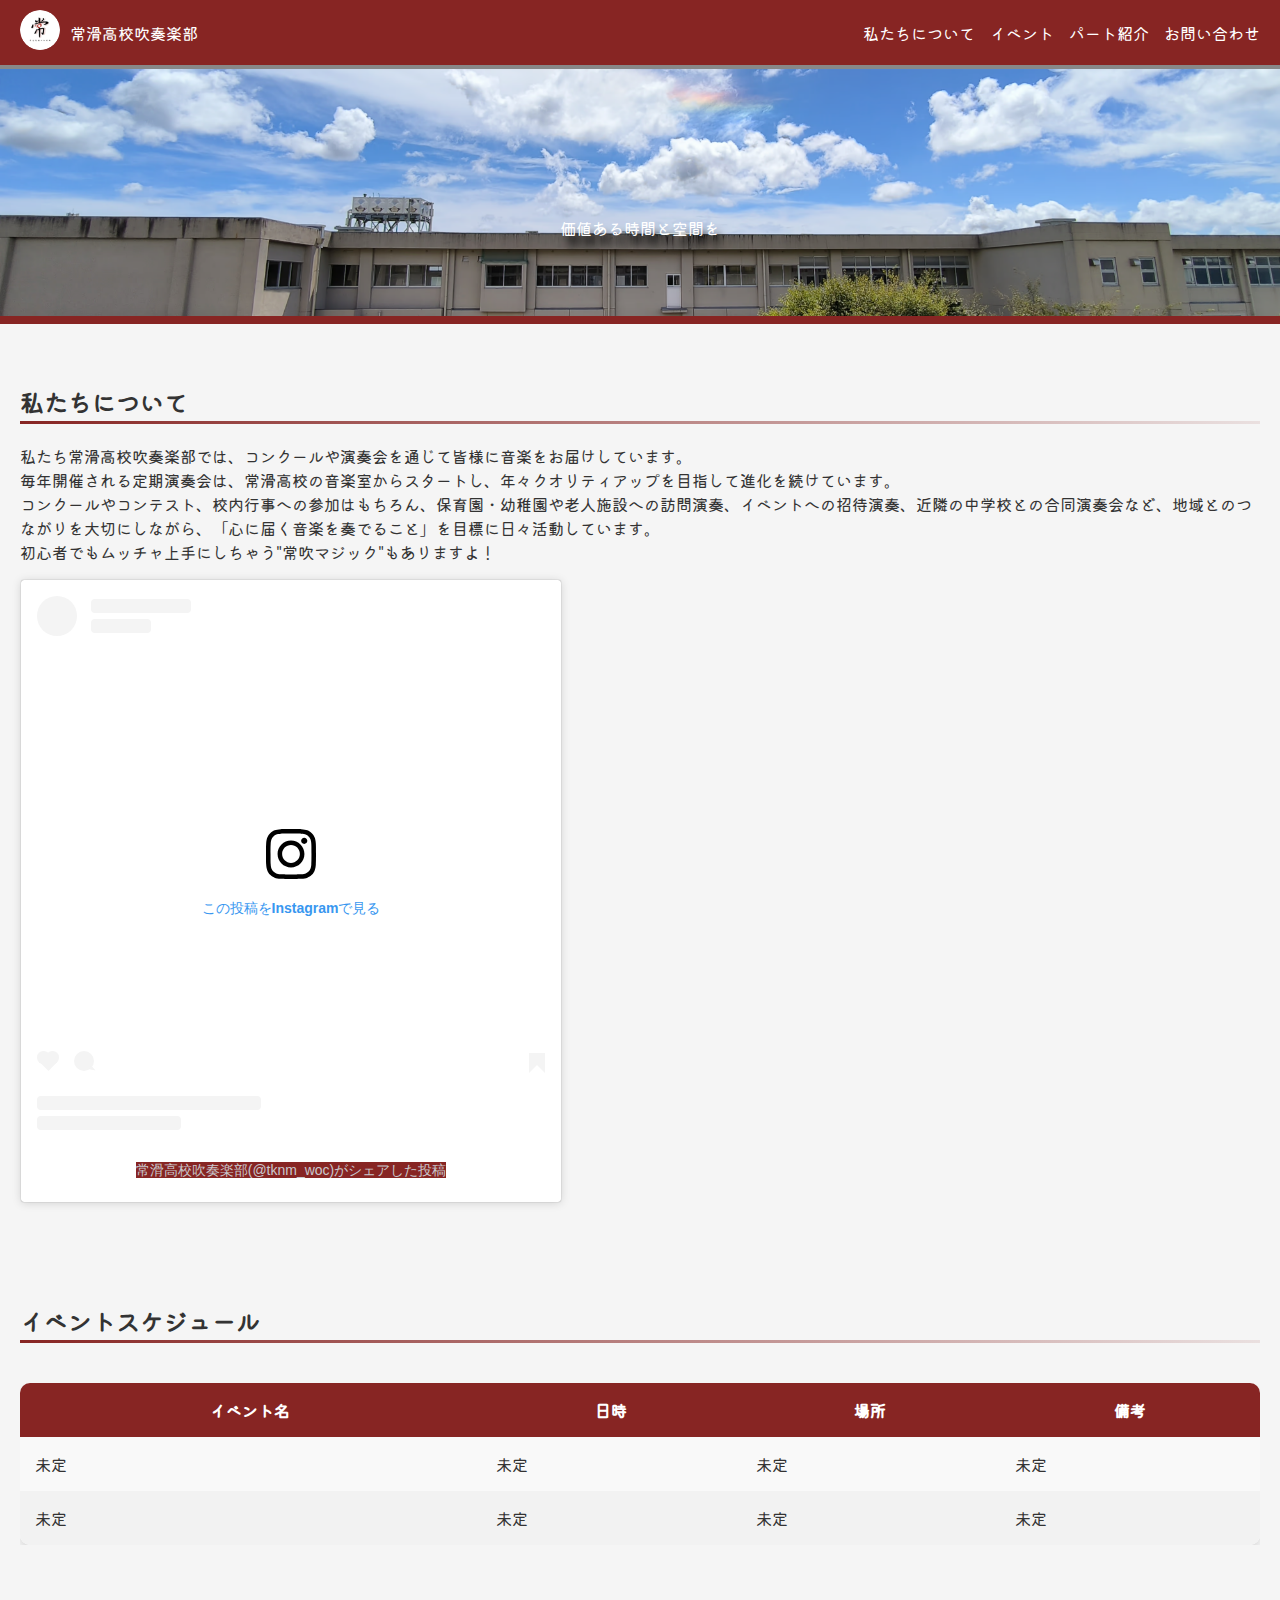
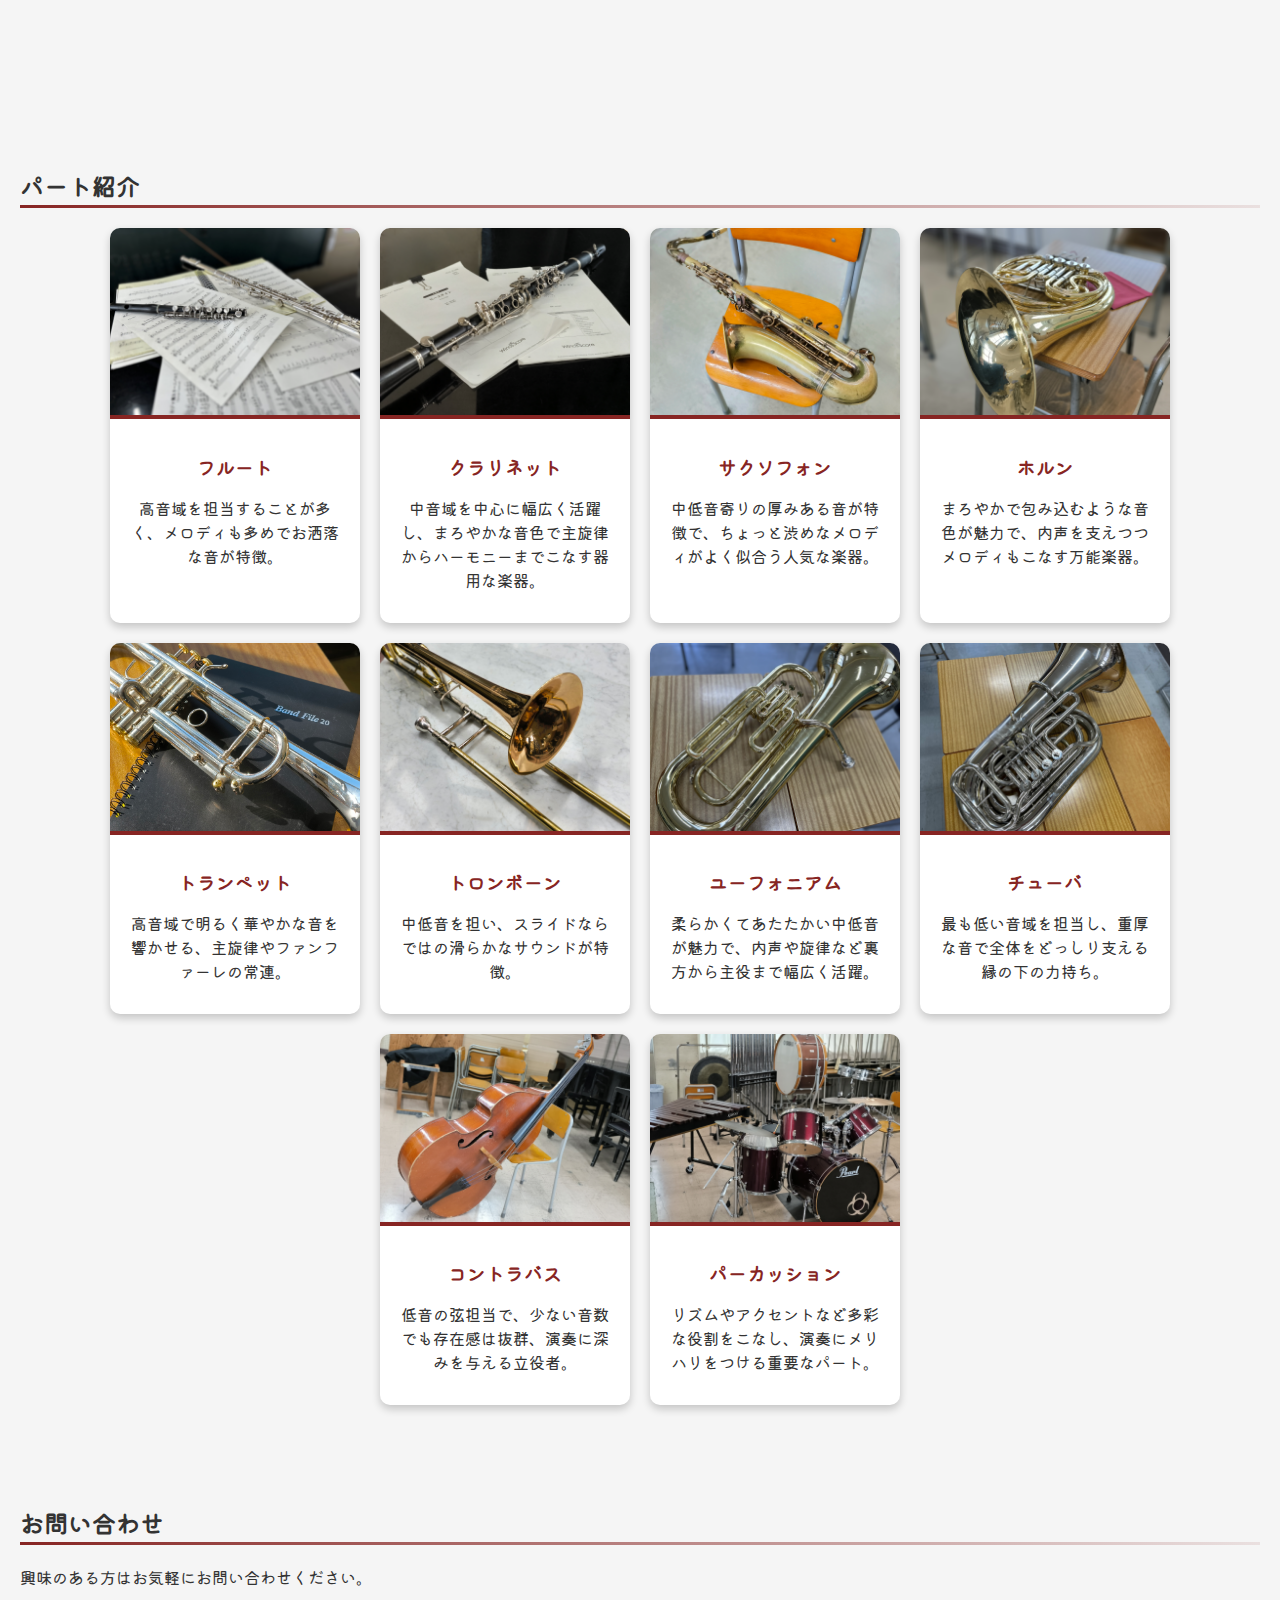
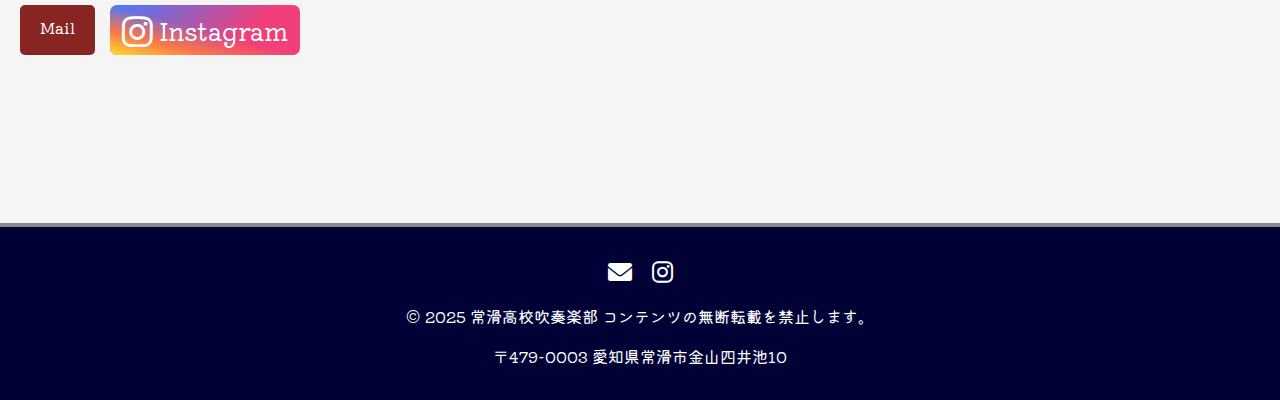
<file: index.html>
<!DOCTYPE html>

<html lang="ja">

<head>
    <meta charset="UTF-8">
    <meta name="viewport" content="width=device-width, initial-scale=1.0">
    <meta name="description" content="常滑高校吹奏楽部の公式ホームページです">
    <!-- 公開サイトURL -->
    <meta property="og:url" content="https://tknm-woc.github.io/" />
    <meta property="og:type" content="website" />
    <!-- URL提供時のカードタイトル -->
    <meta property="og:title" content="常滑高校吹奏楽部 ホームページ" />
    <!-- URL提供時のカード説明 -->
    <meta property="og:description" content="常滑高校吹奏楽部の公式ホームページです" />
    <!-- サイト名 -->
    <meta property="og:site_name" content="常滑高校吹奏楽部 ホームページ" />
    <!-- 常滑高校吹奏楽部のロゴ -->
    <meta property="og:image" content="/img/tknm_logo.png" />
    <!-- ページのタイトル -->
    <title>常滑高校吹奏楽部</title>
    <!-- Font Awesome -->
    <link rel="stylesheet" href="https://cdnjs.cloudflare.com/ajax/libs/font-awesome/6.0.0-beta3/css/all.min.css">
    <!-- メインCSS読み込み -->
    <link rel="stylesheet" href="styles.css" type="text/css">
    <!-- ファビコン -->
    <link rel="icon" href="img/tknm_logo.png" type="image/x-icon">
</head>

<body>
    <nav>
            <div class="logo">
                    <a href="https://tknm-woc.github.io/"><img src="img/tknm_logo.png" alt="常高吹部ロゴ" loading="lazy"></a>
                <span>常滑高校吹奏楽部</span>
            </div>
                <div class="hamburger">
                    <div></div>
                    <div></div>
                    <div></div>
                </div>

                <div class="nav-links">
                    <a href="#about">私たちについて</a>
                    <a href="#events">イベント</a>
                    <a href="#parts">パート紹介</a>
                    <a href="#contact">お問い合わせ</a>
                </div>
            </div>
    </nav>

    <header>
        <h1 class="title">常滑高校吹奏楽部</h1>
        <p class="subtitle">価値ある時間と空間を</p>
    </header>

    <div class="divider"></div>

    <section id="about">
        <h2>私たちについて</h2>
        <p>私たち常滑高校吹奏楽部では、コンクールや演奏会を通じて皆様に音楽をお届けしています。
            <br>毎年開催される定期演奏会は、常滑高校の音楽室からスタートし、年々クオリティアップを目指して進化を続けています。
            <br>コンクールやコンテスト、校内行事への参加はもちろん、保育園・幼稚園や老人施設への訪問演奏、イベントへの招待演奏、近隣の中学校との合同演奏会など、地域とのつながりを大切にしながら、「心に届く音楽を奏でること」を目標に日々活動しています。
            <br>初心者でもムッチャ上手にしちゃう"常吹マジック"もありますよ！
        </p>
            <blockquote class="instagram-media" title="Instagram" data-instgrm-permalink="https://www.instagram.com/p/DIKT1B0z6PE/?utm_source=ig_embed&amp;utm_campaign=loading" data-instgrm-version="14" style=" background:#FFF; border:0; border-radius:3px; box-shadow:0 0 1px 0 rgba(0,0,0,0.5),0 1px 10px 0 rgba(0,0,0,0.15); margin: 1px; max-width:540px; min-width:326px; padding:0; width:99.375%; width:-webkit-calc(100% - 2px); width:calc(100% - 2px);"><div style="padding:16px;"> <a href="https://www.instagram.com/p/DIKT1B0z6PE/?utm_source=ig_embed&amp;utm_campaign=loading" style=" background:#FFFFFF; line-height:0; padding:0 0; text-align:center; text-decoration:none; width:100%;" target="_blank"> <div style=" display: flex; flex-direction: row; align-items: center;"> <div style="background-color: #F4F4F4; border-radius: 50%; flex-grow: 0; height: 40px; margin-right: 14px; width: 40px;"></div> <div style="display: flex; flex-direction: column; flex-grow: 1; justify-content: center;"> <div style=" background-color: #F4F4F4; border-radius: 4px; flex-grow: 0; height: 14px; margin-bottom: 6px; width: 100px;"></div> <div style=" background-color: #F4F4F4; border-radius: 4px; flex-grow: 0; height: 14px; width: 60px;"></div></div></div><div style="padding: 19% 0;"></div> <div style="display:block; height:50px; margin:0 auto 12px; width:50px;"><svg width="50px" height="50px" viewBox="0 0 60 60" version="1.1" xmlns="https://www.w3.org/2000/svg" xmlns:xlink="https://www.w3.org/1999/xlink"><g stroke="none" stroke-width="1" fill="none" fill-rule="evenodd"><g transform="translate(-511.000000, -20.000000)" fill="#000000"><g><path d="M556.869,30.41 C554.814,30.41 553.148,32.076 553.148,34.131 C553.148,36.186 554.814,37.852 556.869,37.852 C558.924,37.852 560.59,36.186 560.59,34.131 C560.59,32.076 558.924,30.41 556.869,30.41 M541,60.657 C535.114,60.657 530.342,55.887 530.342,50 C530.342,44.114 535.114,39.342 541,39.342 C546.887,39.342 551.658,44.114 551.658,50 C551.658,55.887 546.887,60.657 541,60.657 M541,33.886 C532.1,33.886 524.886,41.1 524.886,50 C524.886,58.899 532.1,66.113 541,66.113 C549.9,66.113 557.115,58.899 557.115,50 C557.115,41.1 549.9,33.886 541,33.886 M565.378,62.101 C565.244,65.022 564.756,66.606 564.346,67.663 C563.803,69.06 563.154,70.057 562.106,71.106 C561.058,72.155 560.06,72.803 558.662,73.347 C557.607,73.757 556.021,74.244 553.102,74.378 C549.944,74.521 548.997,74.552 541,74.552 C533.003,74.552 532.056,74.521 528.898,74.378 C525.979,74.244 524.393,73.757 523.338,73.347 C521.94,72.803 520.942,72.155 519.894,71.106 C518.846,70.057 518.197,69.06 517.654,67.663 C517.244,66.606 516.755,65.022 516.623,62.101 C516.479,58.943 516.448,57.996 516.448,50 C516.448,42.003 516.479,41.056 516.623,37.899 C516.755,34.978 517.244,33.391 517.654,32.338 C518.197,30.938 518.846,29.942 519.894,28.894 C520.942,27.846 521.94,27.196 523.338,26.654 C524.393,26.244 525.979,25.756 528.898,25.623 C532.057,25.479 533.004,25.448 541,25.448 C548.997,25.448 549.943,25.479 553.102,25.623 C556.021,25.756 557.607,26.244 558.662,26.654 C560.06,27.196 561.058,27.846 562.106,28.894 C563.154,29.942 563.803,30.938 564.346,32.338 C564.756,33.391 565.244,34.978 565.378,37.899 C565.522,41.056 565.552,42.003 565.552,50 C565.552,57.996 565.522,58.943 565.378,62.101 M570.82,37.631 C570.674,34.438 570.167,32.258 569.425,30.349 C568.659,28.377 567.633,26.702 565.965,25.035 C564.297,23.368 562.623,22.342 560.652,21.575 C558.743,20.834 556.562,20.326 553.369,20.18 C550.169,20.033 549.148,20 541,20 C532.853,20 531.831,20.033 528.631,20.18 C525.438,20.326 523.257,20.834 521.349,21.575 C519.376,22.342 517.703,23.368 516.035,25.035 C514.368,26.702 513.342,28.377 512.574,30.349 C511.834,32.258 511.326,34.438 511.181,37.631 C511.035,40.831 511,41.851 511,50 C511,58.147 511.035,59.17 511.181,62.369 C511.326,65.562 511.834,67.743 512.574,69.651 C513.342,71.625 514.368,73.296 516.035,74.965 C517.703,76.634 519.376,77.658 521.349,78.425 C523.257,79.167 525.438,79.673 528.631,79.82 C531.831,79.965 532.853,80.001 541,80.001 C549.148,80.001 550.169,79.965 553.369,79.82 C556.562,79.673 558.743,79.167 560.652,78.425 C562.623,77.658 564.297,76.634 565.965,74.965 C567.633,73.296 568.659,71.625 569.425,69.651 C570.167,67.743 570.674,65.562 570.82,62.369 C570.966,59.17 571,58.147 571,50 C571,41.851 570.966,40.831 570.82,37.631"></path></g></g></g></svg></div><div style="padding-top: 8px;"> <div style=" color:#3897f0; font-family:Arial,sans-serif; font-size:14px; font-style:normal; font-weight:550; line-height:18px;">この投稿をInstagramで見る</div></div><div style="padding: 12.5% 0;"></div> <div style="display: flex; flex-direction: row; margin-bottom: 14px; align-items: center;"><div> <div style="background-color: #F4F4F4; border-radius: 50%; height: 12.5px; width: 12.5px; transform: translateX(0px) translateY(7px);"></div> <div style="background-color: #F4F4F4; height: 12.5px; transform: rotate(-45deg) translateX(3px) translateY(1px); width: 12.5px; flex-grow: 0; margin-right: 14px; margin-left: 2px;"></div> <div style="background-color: #F4F4F4; border-radius: 50%; height: 12.5px; width: 12.5px; transform: translateX(9px) translateY(-18px);"></div></div><div style="margin-left: 8px;"> <div style=" background-color: #F4F4F4; border-radius: 50%; flex-grow: 0; height: 20px; width: 20px;"></div> <div style=" width: 0; height: 0; border-top: 2px solid transparent; border-left: 6px solid #f4f4f4; border-bottom: 2px solid transparent; transform: translateX(16px) translateY(-4px) rotate(30deg)"></div></div><div style="margin-left: auto;"> <div style=" width: 0px; border-top: 8px solid #F4F4F4; border-right: 8px solid transparent; transform: translateY(16px);"></div> <div style=" background-color: #F4F4F4; flex-grow: 0; height: 12px; width: 16px; transform: translateY(-4px);"></div> <div style=" width: 0; height: 0; border-top: 8px solid #F4F4F4; border-left: 8px solid transparent; transform: translateY(-4px) translateX(8px);"></div></div></div> <div style="display: flex; flex-direction: column; flex-grow: 1; justify-content: center; margin-bottom: 24px;"> <div style=" background-color: #F4F4F4; border-radius: 4px; flex-grow: 0; height: 14px; margin-bottom: 6px; width: 224px;"></div> <div style=" background-color: #F4F4F4; border-radius: 4px; flex-grow: 0; height: 14px; width: 144px;"></div></div></a><p style=" color:#c9c8cd; font-family:Arial,sans-serif; font-size:14px; line-height:17px; margin-bottom:0; margin-top:8px; overflow:hidden; padding:8px 0 7px; text-align:center; text-overflow:ellipsis; white-space:nowrap;"><a href="https://www.instagram.com/p/DIKT1B0z6PE/?utm_source=ig_embed&amp;utm_campaign=loading" style=" color:#c9c8cd; font-family:Arial,sans-serif; font-size:14px; font-style:normal; font-weight:normal; line-height:17px; text-decoration:none;" target="_blank">常滑高校吹奏楽部(@tknm_woc)がシェアした投稿</a></p></div></blockquote>
            <script async src="//www.instagram.com/embed.js"></script>
        <script async src="//www.instagram.com/embed.js"></script>
    </section>

    <section id="events">
        <h2>イベントスケジュール</h2>
        <iframe src="events.html" style="width: 100%; border: none; height: 300px;" title="イベントスケジュール"></iframe>
    </section>

    <section id="parts">
        <h2>パート紹介</h2>
        <div class="part-container">
            <div class="part-card">
                <img src="img/part/flute.avif" alt="フルート" class="part-image" loading="lazy">
                <div class="divider"></div>
                <div class="part-text">
                    <h3>フルート</h3>
                    <p>高音域を担当することが多く、メロディも多めでお洒落な音が特徴。</p>
                </div>
            </div>
            <div class="part-card">
                <img src="img/part/clarinet.avif" alt="クラリネット" class="part-image" loading="lazy">
                <div class="divider"></div>
                <div class="part-text">
                    <h3>クラリネット</h3>
                    <p>中音域を中心に幅広く活躍し、まろやかな音色で主旋律からハーモニーまでこなす器用な楽器。</p>
                </div>
            </div>
            <div class="part-card">
                <img src="img/part/saxophone.avif" alt="サクソフォン" class="part-image" loading="lazy">
                <div class="divider"></div>
                <div class="part-text">
                    <h3>サクソフォン</h3>
                    <p>中低音寄りの厚みある音が特徴で、ちょっと渋めなメロディがよく似合う人気な楽器。</p>
                </div>
            </div>
            <div class="part-card">
                <img src="img/part/horn.avif" alt="ホルン" class="part-image" loading="lazy">
                <div class="divider"></div>
                <div class="part-text">
                    <h3>ホルン</h3>
                    <p>まろやかで包み込むような音色が魅力で、内声を支えつつメロディもこなす万能楽器。</p>
                </div>
            </div>
            <div class="part-card">
                <img src="img/part/trumpet.avif" alt="トランペット" class="part-image" loading="lazy">
                <div class="divider"></div>
                <div class="part-text">
                    <h3>トランペット</h3>
                    <p>高音域で明るく華やかな音を響かせる、主旋律やファンファーレの常連。</p>
                </div>
            </div>
            <div class="part-card">
                <img src="img/part/trombone.avif" alt="トロンボーン" class="part-image" loading="lazy">
                <div class="divider"></div>
                <div class="part-text">
                    <h3>トロンボーン</h3>
                    <p>中低音を担い、スライドならではの滑らかなサウンドが特徴。</p>
                </div>
            </div>
            <div class="part-card">
                <img src="img/part/euphonium.avif" alt="ユーフォニアム" class="part-image" loading="lazy">
                <div class="divider"></div>
                <div class="part-text">
                    <h3>ユーフォニアム</h3>
                    <p>柔らかくてあたたかい中低音が魅力で、内声や旋律など裏方から主役まで幅広く活躍。</p>
                </div>
            </div>
            <div class="part-card">
                <img src="img/part/tuba.avif" alt="チューバ" class="part-image" loading="lazy">
                <div class="divider"></div>
                <div class="part-text">
                    <h3>チューバ</h3>
                    <p>最も低い音域を担当し、重厚な音で全体をどっしり支える縁の下の力持ち。</p>
                </div>
            </div>
            <div class="part-card">
                <img src="img/part/contrabass.avif" alt="コントラバス" class="part-image" loading="lazy">
                <div class="divider"></div>
                <div class="part-text">
                    <h3>コントラバス</h3>
                    <p>低音の弦担当で、少ない音数でも存在感は抜群、演奏に深みを与える立役者。</p>
                </div>
            </div>
            <div class="part-card">
                <img src="img/part/percussion.avif" alt="打楽器" class="part-image" loading="lazy">
                <div class="divider"></div>
                <div class="part-text">
                    <h3>パーカッション</h3>
                    <p>リズムやアクセントなど多彩な役割をこなし、演奏にメリハリをつける重要なパート。</p>
                </div>
            </div>
        </div>
    </section>
    
    

    <section id="contact" class="last">
        <h2>お問い合わせ</h2>
        <p>興味のある方はお気軽にお問い合わせください。</p>
        <div class="contact-buttons">
            <a href="mailto:tknm.woc@gmail.com?subject=ホームページより" class="contact-button" target="_blank">Mail</a>
            <a href="https://www.instagram.com/tknm_woc/" class="insta_btn2" target="_blank">
                <i class="fab fa-instagram"></i> <span>Instagram</span>
            </a>
        </div>
    </section>

    
    <footer>
        
        <div class="social-links">
            <a href="mailto:tknm.woc@gmail.com?subject=ホームページより" target="_blank" title="Mail">
                <i class="fas fa-envelope"></i>
            </a>
            <a href="https://www.instagram.com/tknm_woc/" target="_blank" title="Instagram">
                <i class="fab fa-instagram"></i>
            </a>
        </div>
        
        <p>&copy; 2025 常滑高校吹奏楽部 コンテンツの無断転載を禁止します。</p>
        <p>&#12306;479-0003 愛知県常滑市金山四井池10</p>
        
    </footer>



    <script>
            document.addEventListener("DOMContentLoaded", () => {
            const hamburger = document.querySelector(".hamburger");
            const navLinks = document.querySelector(".nav-links");
        
            hamburger.addEventListener("click", () => {
                navLinks.classList.toggle("active");
            });
        
            // ページ内リンクのスムーススクロール（バニラJS）
            document.querySelectorAll('a[href^="#"]').forEach(anchor => {
                anchor.addEventListener("click", function (e) {
                    e.preventDefault();
                    const targetId = this.getAttribute("href");
                    const target = document.querySelector(targetId);
        
                    if (target) {
                        target.scrollIntoView({ behavior: "smooth" });
                    }
                });
            });
        });

    </script>
    



</body>
</html>
</file>
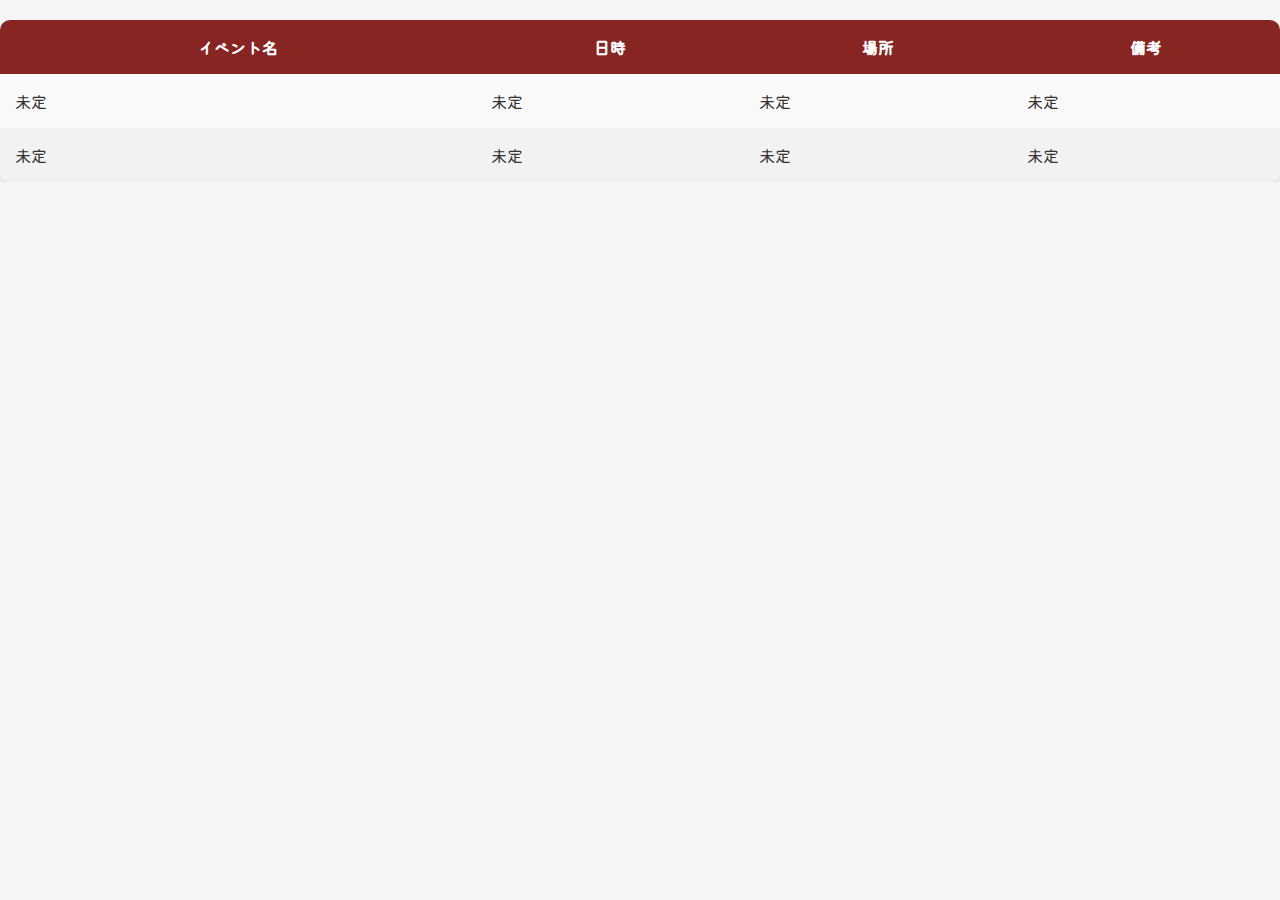
<file: events.html>
<!DOCTYPE html>
<html lang="ja">
<head>
    <meta charset="UTF-8">
    <meta name="viewport" content="width=device-width, initial-scale=1.0">
    <title>イベントスケジュール</title>
    <!-- Google Fonts -->
    <link href="https://fonts.googleapis.com/css2?family=Kiwi+Maru:wght@400;500;700&display=swap" rel="stylesheet">
    <!-- Font Awesome -->
    <link rel="stylesheet" href="https://cdnjs.cloudflare.com/ajax/libs/font-awesome/6.0.0-beta3/css/all.min.css">
    <!-- ファビコン -->
    <link rel="icon" href="img/tknm_logo.png" type="image/x-icon">
    <!-- 外部CSS -->
    <link rel="stylesheet" href="events.css">
</head>
<body>
    <div class="table-container">
        <table>
            <thead>
                <tr>
                    <th>イベント名</th>
                    <th>日時</th>
                    <th>場所</th>
                    <th>備考</th>
                </tr>
            </thead>
            <tbody>
                <tr>
                    <td>未定</td>
                    <td>未定</td>
                    <td>未定</td>
                    <td>未定</td>
                </tr>
                <tr>
                    <td>未定</td>
                    <td>未定</td>
                    <td>未定</td>
                    <td>未定</td>
                </tr>
            </tbody>
        </table>
    </div>
</body>
</html>
</file>
<file: styles.css>
@charset "utf-8";

@font-face {
    font-family: "kiwimaru";
    src: url("font/KiwiMaru-Regular.woff2") format("woff2");
    font-display: swap;
  }

body {
    font-family: 'kiwimaru', serif;
    background-color: #f5f5f5;
    margin: 0;
    padding: 0;
    color: #333;
}

nav {
    background-color: #872523;
    color: #fff;
    padding: 10px 20px;
    position: sticky;
    top: 0;
    z-index: 1000;
    display: flex;
    justify-content: space-between;
    align-items: center;
    border-bottom: 4px solid #888888;
}

.logo {
    display: flex;
    align-items: center;
}

.logo img {
    width: 40px;
    height: 40px;
    border-radius: 50%;
    margin-right: 10px;
}

.hamburger {
    display: none;
    flex-direction: column;
    cursor: pointer;
}

.hamburger div {
    width: 25px;
    height: 3px;
    border-radius: 16px;
    background-color: #fff;
    margin: 4px 0;
}

.nav-links {
    display: flex;
    gap: 15px;
}

.nav-links a {
    color: #fff;
    text-decoration: none;
    transition: transform 0.3s ease, color 0.3s;
}

.nav-links a:hover {
    color: #f0c0b0;
    transform: scale(0.9); /* 少しズームアウト*/
}

.1stimg {
    text-align: center;
}


@media (max-width: 768px) {
    .hamburger {
        display: flex;
    }

    .nav-links {
        display: none;
        flex-direction: column;
        position: absolute;
        top: 60px;
        left: 0;
        background-color: #872523;
        width: 100%;
        padding: 10px 0;
        gap: 10px;
        z-index: 1000;
    }

    .nav-links.active {
        display: flex;
    }
}

header {
    text-align: center;
    padding: 64px 20px;
    background: url('img/header.avif') no-repeat center/cover;
    color: #fff;
}

h1 {
    font-size: 2rem;
    margin-bottom: 10px;
    opacity: 0;
    transform: translateY(20px);
    animation: slideDown 1s ease-out forwards;
}

h2 {
    font-size: 1.5rem;
    margin-top: 20px;
    position: relative;
    padding-bottom: 5px;
}

h2::after {
    content: '';
    display: block;
    height: 3px;
    background: linear-gradient(to right, #872523 0%, rgba(135, 37, 35, 0.1) 100%);
    position: absolute;
    left: 0;
    right: 0;
    bottom: 0;
}

section {
    padding: 40px 20px;
}

.contact-buttons {
    display: flex;
    gap: 15px;
    flex-wrap: wrap;
}

.contact-button {
    display: inline-block;
    background-color: #872523;
    color: #fff;
    padding: 10px 20px;
    border-radius: 5px;
    text-align: center;
    transition: background-color 0.3s, transform 0.3s;
    text-decoration: none;
}

.contact-button:hover {
    background-color: #a9382b;
    transform: scale(1.1);
}

footer {
    border-top: 4px solid #888888;
    text-align: center;
    padding: 16px;
    background-color: #000236;
    color: #fff;
}

.social-links {
    display: flex;
    justify-content: center;
    gap: 20px;
    margin-top: 10px;
}

.social-links a {
    color: #fff;
    text-decoration: none;
    font-size: 1.5rem;
    transition: transform 0.3s ease, color 0.3s;
}

.social-links a:hover {
    color: #f0c0b0;
    transform: scale(1.2);
}

/* アニメーション */
@keyframes slideDown {
    from {
        opacity: 0;
        transform: translateY(-50px);
    }
    to {
        opacity: 1;
        transform: translateY(0);
    }
}

.title {
    text-shadow: 5px 10px 8px #000000;
}

.subtitle {
    text-shadow: 5px 10px 8px #000000;
}


#parts {
    padding: 40px 20px;
}

#parts h2 {
    text-align: left;
    margin-bottom: 20px;
}

.part-container {
    display: flex;
    flex-wrap: wrap;
    justify-content: center;
    gap: 20px;
}

.part-card {
    width: 250px;
    background-color: #fff;
    border-radius: 10px;
    box-shadow: 0 4px 8px rgba(0, 0, 0, 0.2);
    overflow: hidden;
    transition: transform 0.3s ease, box-shadow 0.3s ease;
    position: relative;
    overflow: hidden; /* はみ出し防止 */
}

.part-card:hover {
    transform: scale(1.05);
    box-shadow: 0 6px 12px rgba(0, 0, 0, 0.3);
}

.part-image {
    width: 100%;
    height: auto;
    image-rendering: auto;
    object-fit: cover;
    display: block; /* 余計な隙間をなくす */
}

.part-text {
    padding: 15px;
    text-align: center;
}

.part-text h3 {
    margin-bottom: 10px;
    color: #872523;
}

.divider {
    height: 8px;
    background-color: #872523;
    margin-top: -4px;
}

.divider2 {
    height: 8px;
    background-color: #888888;
    margin-top: -4px;
}

.last {
    margin-bottom: 128px;
}

.insta_btn2{/*ボタンの下地*/
    color: #FFF;/*文字・アイコン色*/
    border-radius: 7px;/*角丸に*/
    position: relative;
    display: inline-block;
    height: 50px;/*高さ*/
    width: 190px;/*幅*/
    text-align: center;/*中身を中央寄せ*/
    font-size: 25px;/*文字のサイズ*/
    line-height: 50px;/*高さと合わせる*/
    background: -webkit-linear-gradient(135deg, #427eff 0%, #f13f79 70%) no-repeat;
    background: linear-gradient(135deg, #427eff 0%, #f13f79 70%) no-repeat;/*グラデーション①*/
    overflow: hidden;/*はみ出た部分を隠す*/
    text-decoration:none;/*下線は消す*/
  }
  
  .insta_btn2:before{/*グラデーション②*/
    content: '';
    position: absolute;
    top: 0;
    left: 0;
    width: 100%;/*全体を覆う*/
    height: 100%;/*全体を覆う*/
    background: -webkit-linear-gradient(15deg, #ffdb2c, rgb(249, 118, 76) 25%, rgba(255, 77, 64, 0) 50%) no-repeat;
    background: linear-gradient(15deg, #ffdb2c, rgb(249, 118, 76) 25%, rgba(255, 77, 64, 0) 50%) no-repeat;
  }
  
  .insta_btn2 .fa-instagram{/*アイコン*/
    font-size: 35px;/*アイコンサイズ*/
    position: relative;
    top: 4px;/*アイコン位置の微調整*/
  }
  
  .insta_btn2 span {/*テキスト*/
    display:inline-block;
    position: relative;
    transition: .5s
  }
  
  .insta_btn2:hover span{/*ホバーで一周回転*/
    -webkit-transform: rotateX(360deg);
    -ms-transform: rotateX(360deg);
    transform: rotateX(360deg);
  }

.instagram-media a {
    background-color: #872523 !important;
}
        
@media (max-width: 600px) {
.instagram-media {
    width: 100% !important;
    max-width: 100% !important;
    margin: 0 auto !important;
    overflow-x: hidden;
}
}
</file>
<file: events.css>
/* 共通フォント設定 */
body {
    font-family: 'Kiwi Maru', serif;
    background-color: #f5f5f5;
    margin: 0;
    padding: 0;
    color: #333;
}

/* テーブルコンテナ */
.table-container {
    width: 100%;
    overflow-x: auto;
    margin: 20px 0;
}

/* テーブルスタイル */
table {
    width: 100%;
    border-collapse: collapse;
    background-color: #fff;
    border-radius: 10px;
    overflow: hidden;
    margin: 0 auto;
    box-shadow: 0 4px 6px rgba(0, 0, 0, 0.1);
}

th, td {
    padding: 15px;
    text-align: left;
}

th {
    background-color: #872523;
    color: #fff;
    text-align: center;
}

tr:nth-child(odd) {
    background-color: #f9f9f9;
}

tr:nth-child(even) {
    background-color: #f2f2f2;
}

/* モバイル対応 */
@media screen and (max-width: 768px) {
    th, td {
        font-size: 14px;
        padding: 10px;
    }
    table {
        width: 100%;
    }
}
</file>
